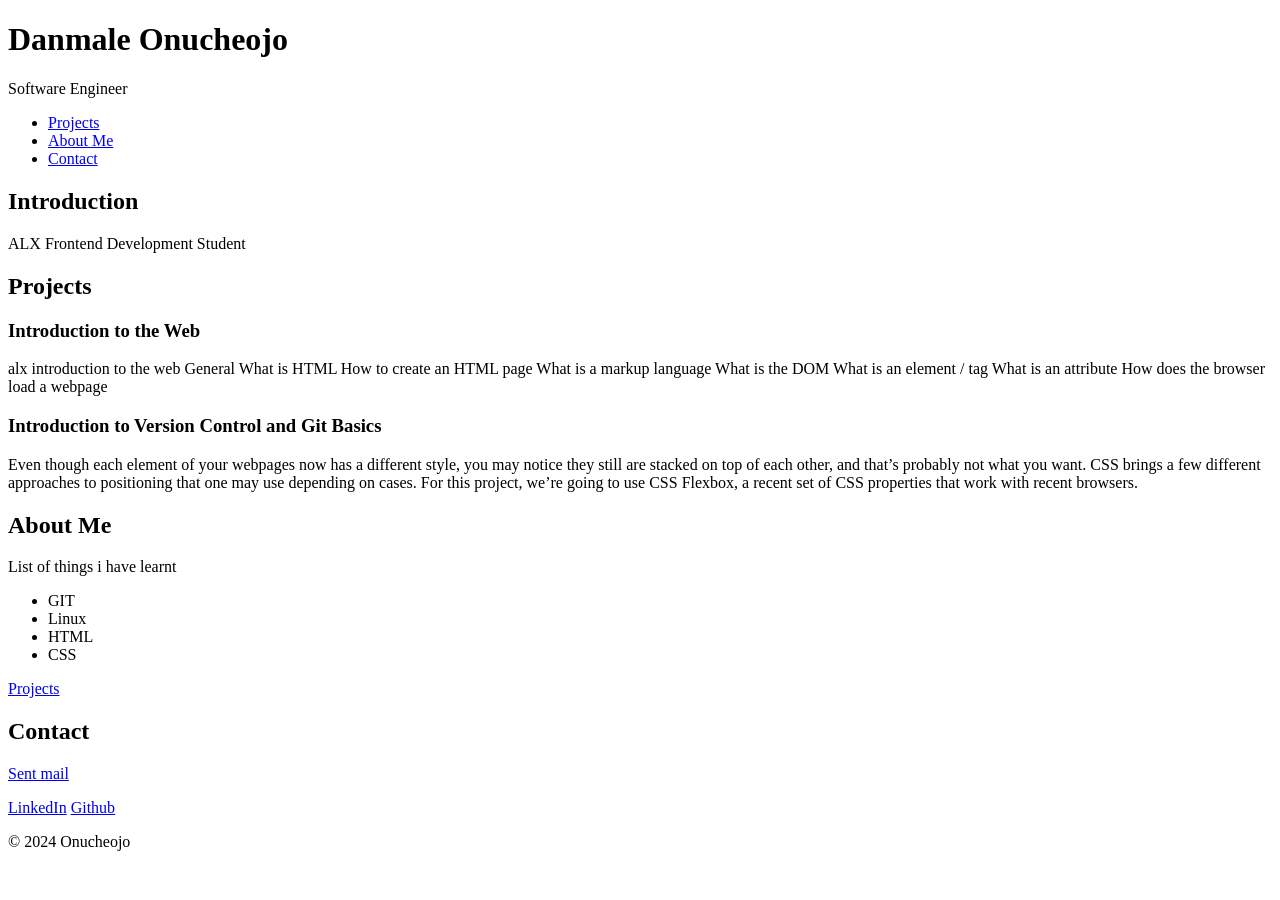
<file: portfolio/index.html>
<!DOCTYPE html>
<html lang="en">
<head>
    <meta charset="utf-8">
    <meta name="viewport" content="width=device-width, initial-scale=1.0">
    <title>Danmale Onucheojo - Personal Portfolio</title>
</head>
<body>
    <header>
        <h1>Danmale Onucheojo</h1>
        <p>Software Engineer </p>
        <nav>
            <ul>
                <li><a href="#Project">Projects</a> </li>
                <li><a href="#About me">About Me</a></li>
                <li><a href="#Contact">Contact</a></li>
            </ul>
        </nav>

    </header>
    <main>
        
            <section id="introduction">
                <h2>Introduction</h2>
                <p>ALX Frontend Development Student</p>
            </section>
            <section id="projects">
                <h2>Projects</h2>
                <article class="projects">
                    <h3>Introduction to the Web</h3>
                    <p>alx introduction to the web General
                        What is HTML
                        How to create an HTML page
                        What is a markup language
                        What is the DOM
                        What is an element / tag
                        What is an attribute
                        How does the browser load a webpage
                        </p>
                </article>
                <article class="projects">
                    <h3>Introduction to Version Control and Git Basics</h3>
                    <p>Even though each element of your webpages now has a different style, you may notice they still are stacked on top of each other, and that’s probably not what you want. CSS brings a few different approaches to positioning that one may use depending on cases.

                        For this project, we’re going to use CSS Flexbox, a recent set of CSS properties that work with recent browsers.</p>

                </article>

            </section>
            <section id="about">
                <h2>About Me</h2>
                <p>List of things i have learnt </p>
                 <ul>
                    <li>GIT</li>
                    <li>Linux</li>
                    <li>HTML</li>
                    <li>CSS</li>
                 </ul>
                 <a href="#projects" target="_blank">Projects</a>

            </section>
            <section id="contact">
                <h2>Contact</h2>
                <a href="mailto:mandofman@gmail.com" target="_blank">Sent mail</a></p>
                <a href="https://www.linkedin.com" target="_blank">LinkedIn</a>
                <a href="https://www.github.com" target="_blank">Github</a>
            </section>
        
    </main>
    <footer>
        <p>&copy; 2024 Onucheojo</p> 
    </footer>
</body>
</html>
</file>
